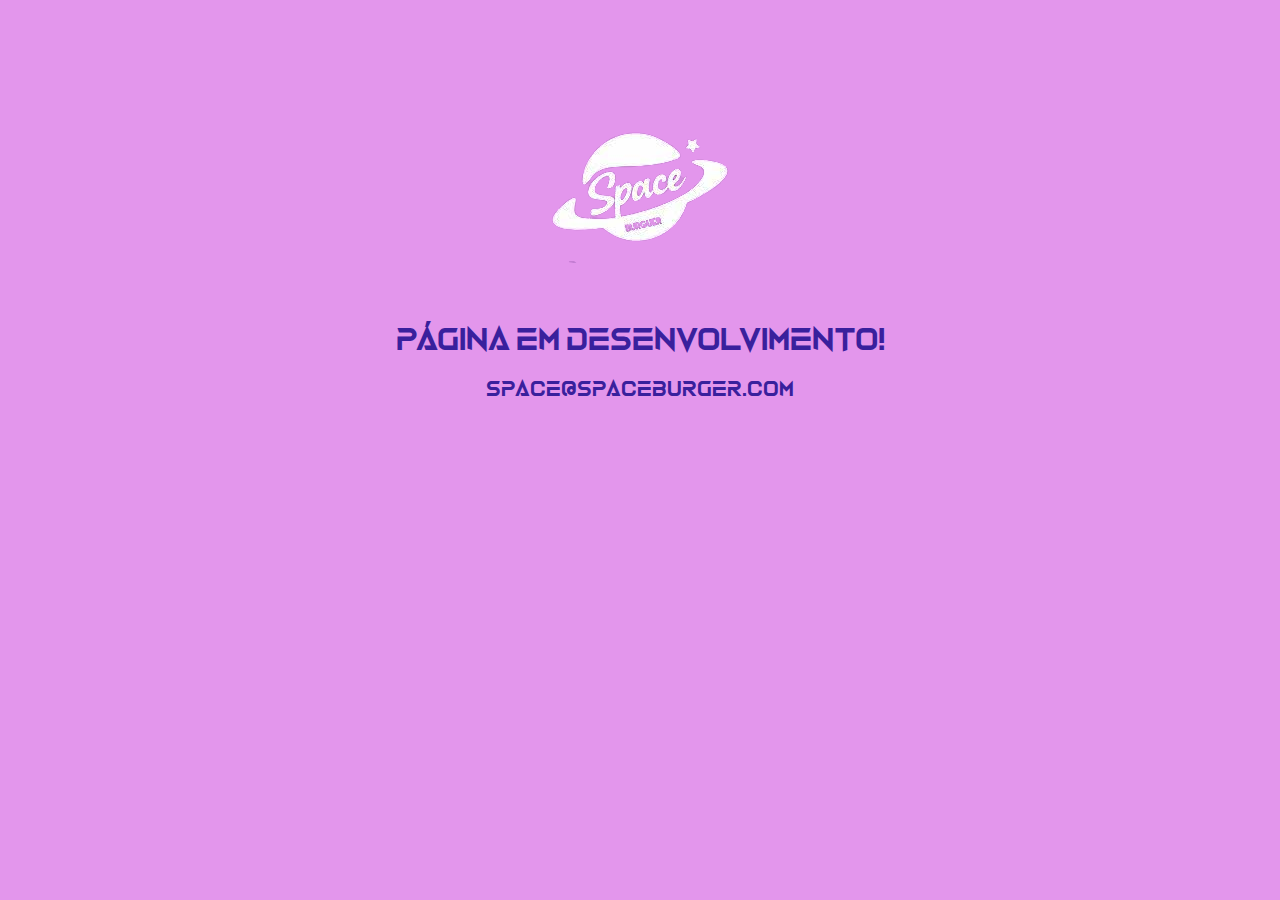
<file: construcao.html>
<html lang="pt-br">
<head>
  <meta charset="UTF-8">
  <title>Página em construção</title>
  <link rel="shortcut icon" href="img/logo.png" type="image x-icon">
  <style>

@font-face {
    font-family: Sky;
    src: url('css/Skygraze.otf');}
    body{
      font-family: Sky;
      background-color: #e396ec;
      color: #39209d;
      text-align: center;
    }
    .box{
      width: 500px;
      margin: 50px auto;
    }
    #title {
      font-size: 30px;
      margin-top: 25px;
    }
    #descricao{
      font-size:20px;
      margin: 20px auto;
    }
    #logo {
      margin-top: 25px;
      max-width: 365px;
      height: auto;
    }
    #logo-task {
      width: 75px;
    }
  </style>
</head>
<body>
  <div class="box">
    <img src="img/logo.png" id="logo">
    <div id="title">
      PÁGINA EM DESENVOLVIMENTO!
    </div>
    <div id="descricao">
      space@spaceburger.com<br>
    </div>
  </div>
</body>
</html>
</file>
